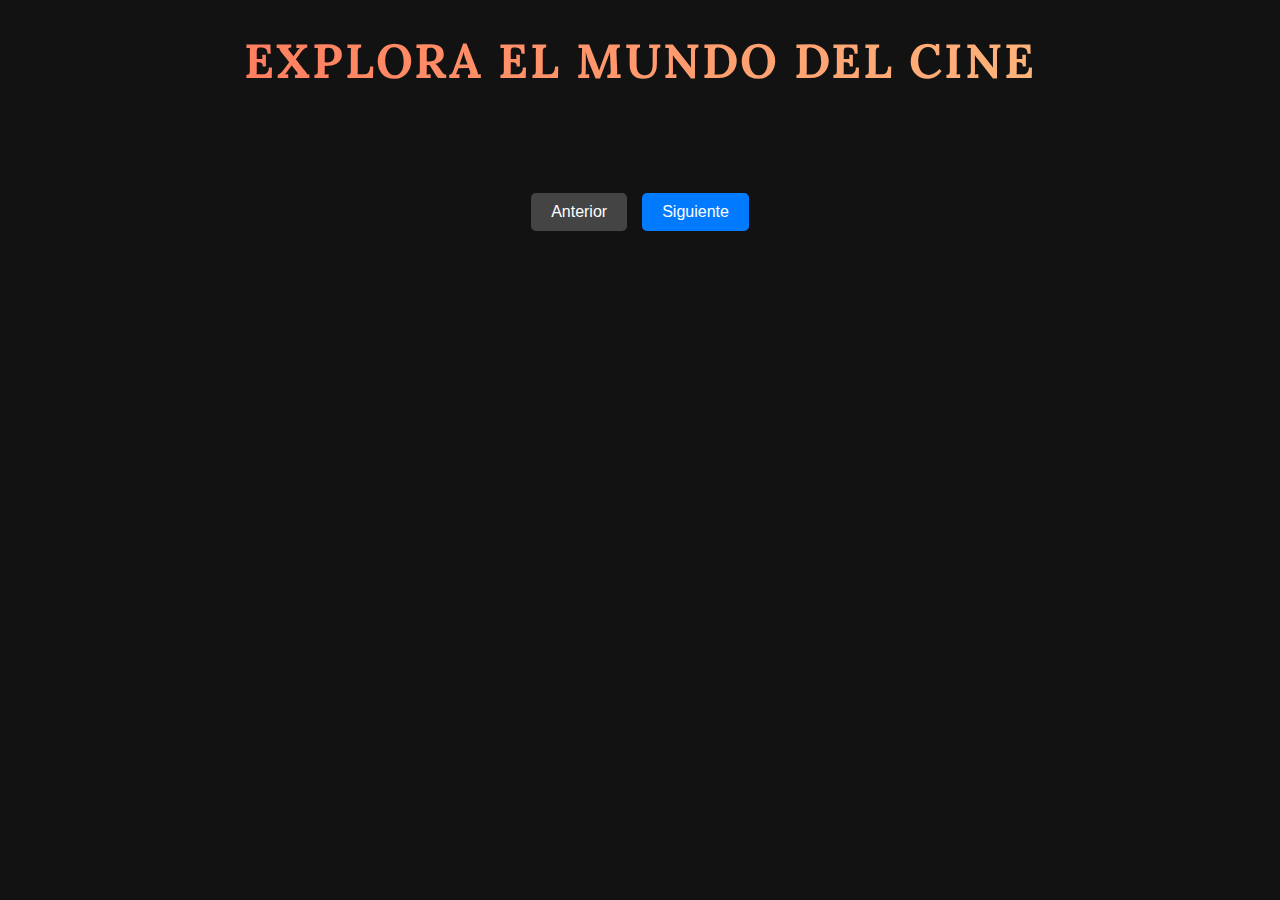
<file: Lab/app/index.html>
<!DOCTYPE html>
<html lang="es">

<head>
    <meta charset="UTF-8">
    <meta name="viewport" content="width=device-width, initial-scale=1.0">
    <title>Lista de Películas</title>
    
    <!-- Importando la fuente desde Google Fonts -->
    <link href="https://fonts.googleapis.com/css2?family=Lora:wght@700&family=Poppins:wght@600&display=swap" rel="stylesheet">

    <style>
        /* Estilos generales para modo oscuro */
        body {
            font-family: 'Poppins', sans-serif;  /* Cambié la fuente a Poppins */
            background-color: #121212;  /* Fondo oscuro */
            color: #e0e0e0;  /* Texto claro */
            margin: 0;
            padding: 0;
            display: flex;
            flex-direction: column;
            align-items: center;
        }

        h1 {
            font-family: 'Lora', serif;  
            font-size: 3em;
            color: #e0e0e0;  /* Color de texto claro */
            margin-top: 20px;
            font-weight: 700;  /* Negrita */
            text-align: center;
            letter-spacing: 2px;  /* Espaciado entre letras */
            text-transform: uppercase;  /* Mayúsculas para mayor sofisticación */
            padding: 10px;
            background: linear-gradient(90deg, #ff7e5f, #feb47b);  /* Fondo degradado */
            -webkit-background-clip: text; /* Para que el gradiente se aplique solo al texto */
            color: transparent; /* Hacemos el texto transparente para que el gradiente se vea */
        }

        /* Contenedor de la lista de películas */
        #movies-list {
            width: 80%;
            margin: 20px auto;
            display: grid;
            grid-template-columns: repeat(auto-fill, minmax(250px, 1fr));
            gap: 20px;
        }

        /* Estilo para cada tarjeta de película */
        .movie-card {
            background-color: #1e1e1e;  /* Fondo oscuro para las tarjetas */
            border-radius: 10px;
            overflow: hidden;
            box-shadow: 0 2px 10px rgba(0, 0, 0, 0.5);  /* Sombra más fuerte */
            transition: transform 0.2s ease-in-out;
        }

        .movie-card:hover {
            transform: scale(1.05);
        }

        .movie-card img {
            width: 100%;
            height: 200px;
            object-fit: cover;
        }

        .movie-card-content {
            padding: 15px;
            text-align: center;
        }

        .movie-card h3 {
            font-size: 1.2em;
            color: #fff;  /* Títulos en blanco */
            margin: 10px 0;
        }

        .movie-card p {
            color: #bbb;  /* Descripción en gris claro */
            font-size: 0.9em;
        }

        /* Estilo para los botones de paginación */
        .pagination-buttons {
            margin-top: 20px;
            display: flex;
            justify-content: center;
            gap: 15px;
        }

        .pagination-buttons button {
            padding: 10px 20px;
            background-color: #007bff;  /* Color del botón azul */
            color: white;
            border: none;
            border-radius: 5px;
            cursor: pointer;
            font-size: 1em;
            transition: background-color 0.3s ease;
        }

        .pagination-buttons button:hover {
            background-color: #0056b3;  /* Azul más oscuro al pasar el ratón */
        }

        .pagination-buttons button:disabled {
            background-color: #444444;  /* Color gris para botones desactivados */
            cursor: not-allowed;
        }
    </style>
</head>

<body>
    <h1>Explora el Mundo del Cine</h1>
    <div id="movies-list"></div>
    <div class="pagination-buttons">
        <button id="previous" disabled>Anterior</button>
        <button id="next">Siguiente</button>
    </div>

    <script>
        let currentPage = 1;
        const limit = 5; // Número de películas por página
        let totalPages = 1;

        // Obtener datos de las películas desde el backend
        const obtenerDatos = () => {
            const endpoint = 'http://localhost/peliculas.php'; // Asegúrate de que la ruta sea correcta
            const url = `${endpoint}?page=${currentPage}&limit=${limit}`;

            fetch(url)
                .then(response => {
                    if (!response.ok) {
                        throw new Error(`HTTP error! Status: ${response.status}`);
                    }
                    return response.json();
                })
                .then(data => {
                    if (data.peliculas) {
                        mostrarDatos(data.peliculas);
                        totalPages = data.totalPages;
                        // Activar/desactivar botones según la página actual
                        document.getElementById('previous').disabled = currentPage <= 1;
                        document.getElementById('next').disabled = currentPage >= totalPages;
                    }
                })
                .catch(error => {
                    console.error('Fetch error:', error);
                });
        };

        // Mostrar los datos de las películas
        const mostrarDatos = (peliculas) => {
            const div = document.getElementById("movies-list");
            let contenido = "";

            peliculas.forEach(pelicula => {
                contenido += `
                    <div class="movie-card">
                        <img src="${pelicula.imagen}" alt="Imagen de ${pelicula.nombre}">
                        <div class="movie-card-content">
                            <h3>${pelicula.nombre}</h3>
                            <p><strong>Género:</strong> ${pelicula.genero}</p>
                            <p><strong>Año:</strong> ${pelicula.anio}</p>
                            <p><strong>Director:</strong> ${pelicula.director}</p>
                        </div>
                    </div>
                `;
            });

            div.innerHTML = contenido;
        };

        // Cargar las películas al cargar la página
        document.addEventListener('DOMContentLoaded', obtenerDatos);

        // Manejar el botón de "Siguiente"
        document.getElementById("next").addEventListener('click', () => {
            if (currentPage < totalPages) {
                currentPage++;
                obtenerDatos();
            }
        });

        // Manejar el botón de "Anterior"
        document.getElementById("previous").addEventListener('click', () => {
            if (currentPage > 1) {
                currentPage--;
                obtenerDatos();
            }
        });
    </script>
</body>

</html>
</file>
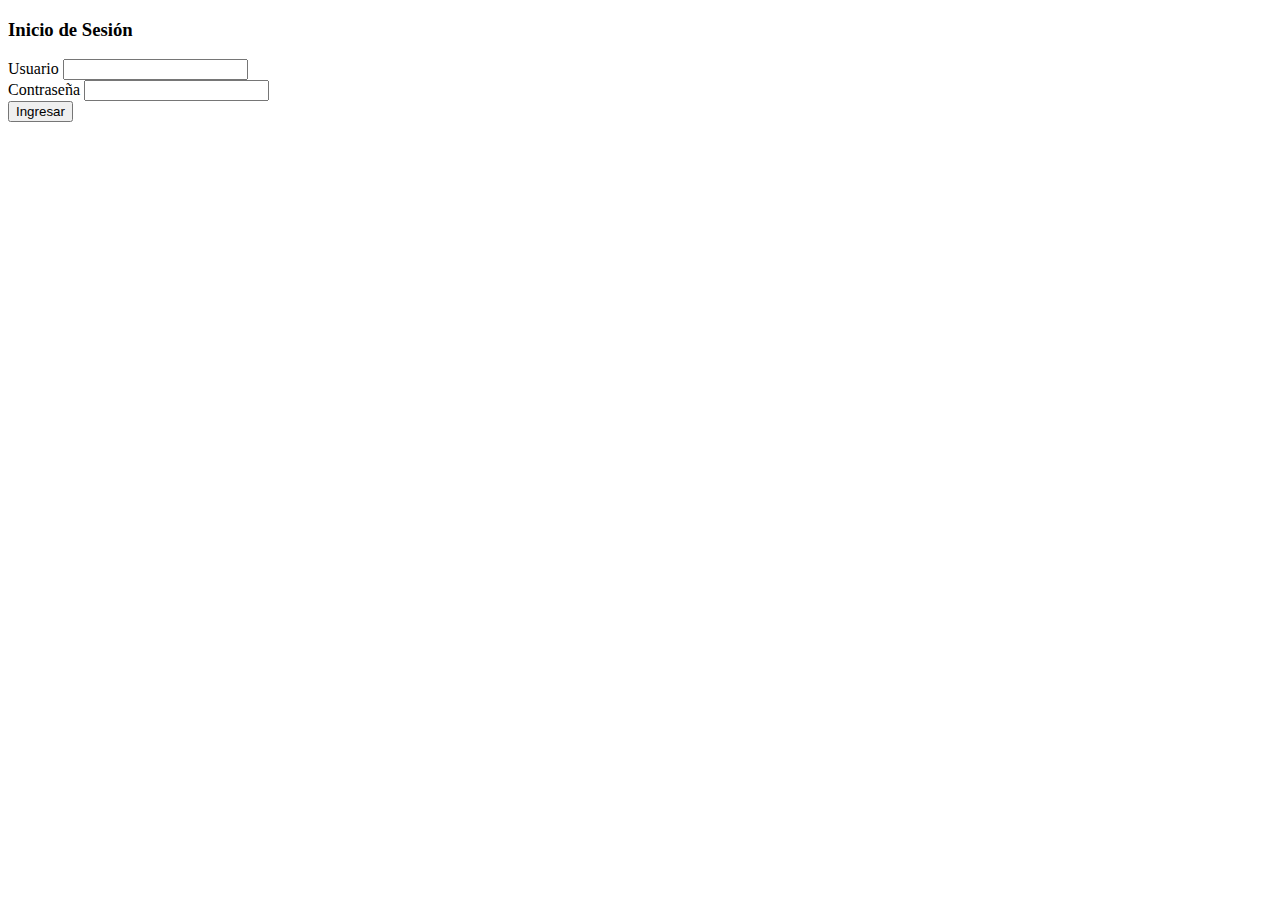
<file: Proyecto/eventos/src/main/resources/templates/login.html>
<!DOCTYPE html>
<html xmlns:th="http://www.thymeleaf.org">
<head>
    <meta charset="UTF-8">
    <meta name="viewport" content="width=device-width, initial-scale=1">
    <title>Iniciar Sesión</title>
    <!-- Bootstrap CSS (usando WebJars) -->
    <link rel="stylesheet" th:href="@{/webjars/bootstrap/5.3.2/css/bootstrap.min.css}">
</head>
<body>
    <div class="container mt-5">
        <div class="row justify-content-center">
            <div class="col-md-6">
                <div class="card">
                    <div class="card-header bg-primary text-white">
                        <h3 class="text-center">Inicio de Sesión</h3>
                    </div>
                    <div class="card-body">
                        <!-- Formulario de login (manejado por Spring Security) -->
                        <form th:action="@{/login}" method="post">
                            <div class="mb-3">
                                <label for="username" class="form-label">Usuario</label>
                                <input type="text" class="form-control" id="username" name="username" required>
                            </div>
                            <div class="mb-3">
                                <label for="password" class="form-label">Contraseña</label>
                                <input type="password" class="form-control" id="password" name="password" required>
                            </div>
                            <div class="d-grid">
                                <button type="submit" class="btn btn-primary">Ingresar</button>
                            </div>
                        </form>
                    </div>
                </div>
            </div>
        </div>
    </div>

    <!-- jQuery y Bootstrap JS (requeridos para algunos componentes) -->
    <script th:src="@{/webjars/jquery/3.7.1/jquery.min.js}"></script>
    <script th:src="@{/webjars/bootstrap/5.3.2/js/bootstrap.bundle.min.js}"></script>
</body>
</html>
</file>
